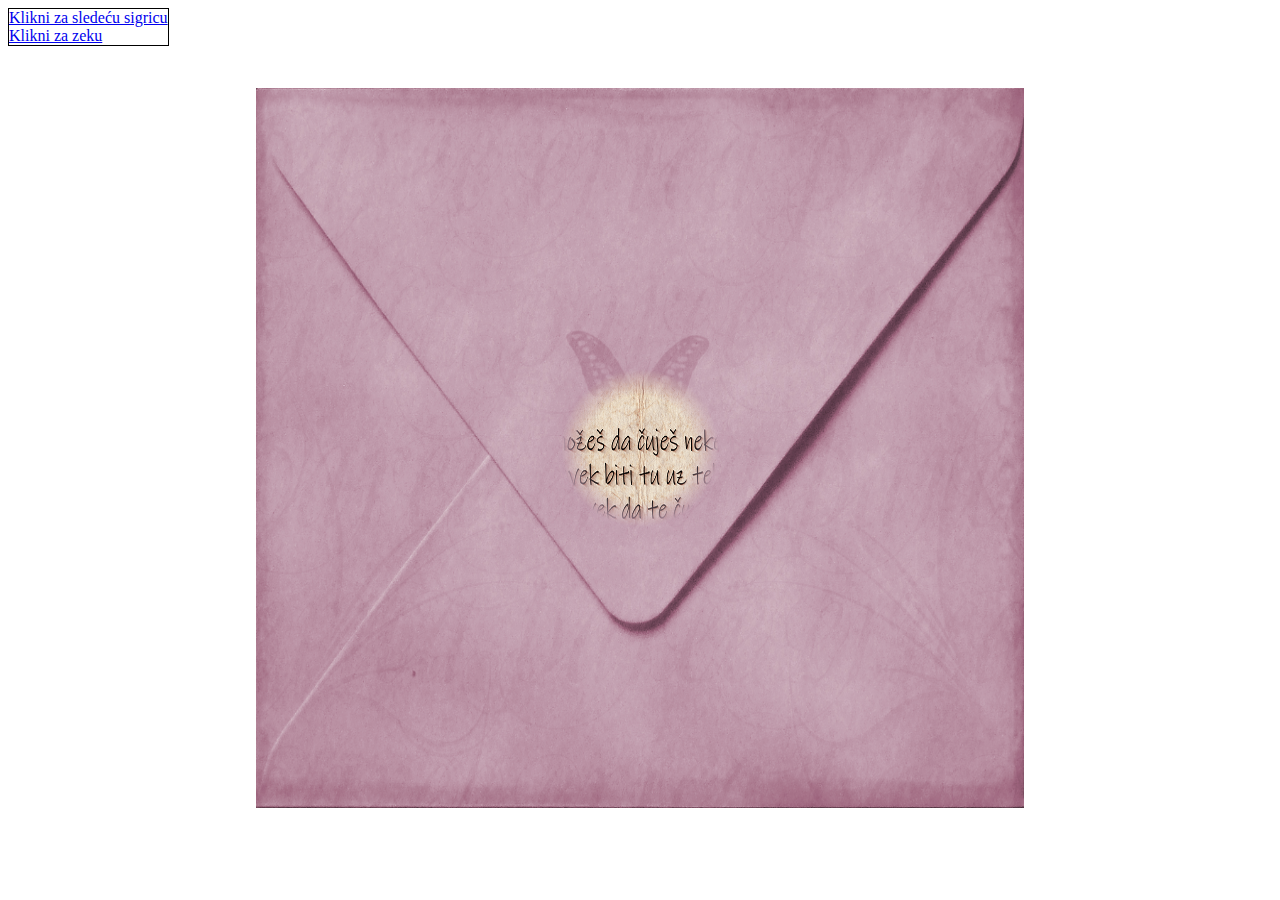
<file: index.html>
<!DOCTYPE html>
<html lang="en">
<head>
    <meta charset="UTF-8">
    <meta name="viewport" content="width=device-width, initial-scale=1.0">
    <title>Mis</title>
    <link rel="stylesheet" href="style.css">
</head>
<body>
    <script src="script.js"></script>
    <div class="cont">
        <div class="center">
            <img class="text" src="text3.png" alt="Description of the second image" draggable="false">
            <img class="pismo" src="Pismo.jpg" alt="Description of the image" draggable="false">
          </div>
    
          <div class="another-div">
            <a href="sigra.html">Klikni za sledeću sigricu</a>
            <br>
            <a href="zeka.html">Klikni za zeku</a>
        </div>
    </div>
    

</body>
</html>
</file>
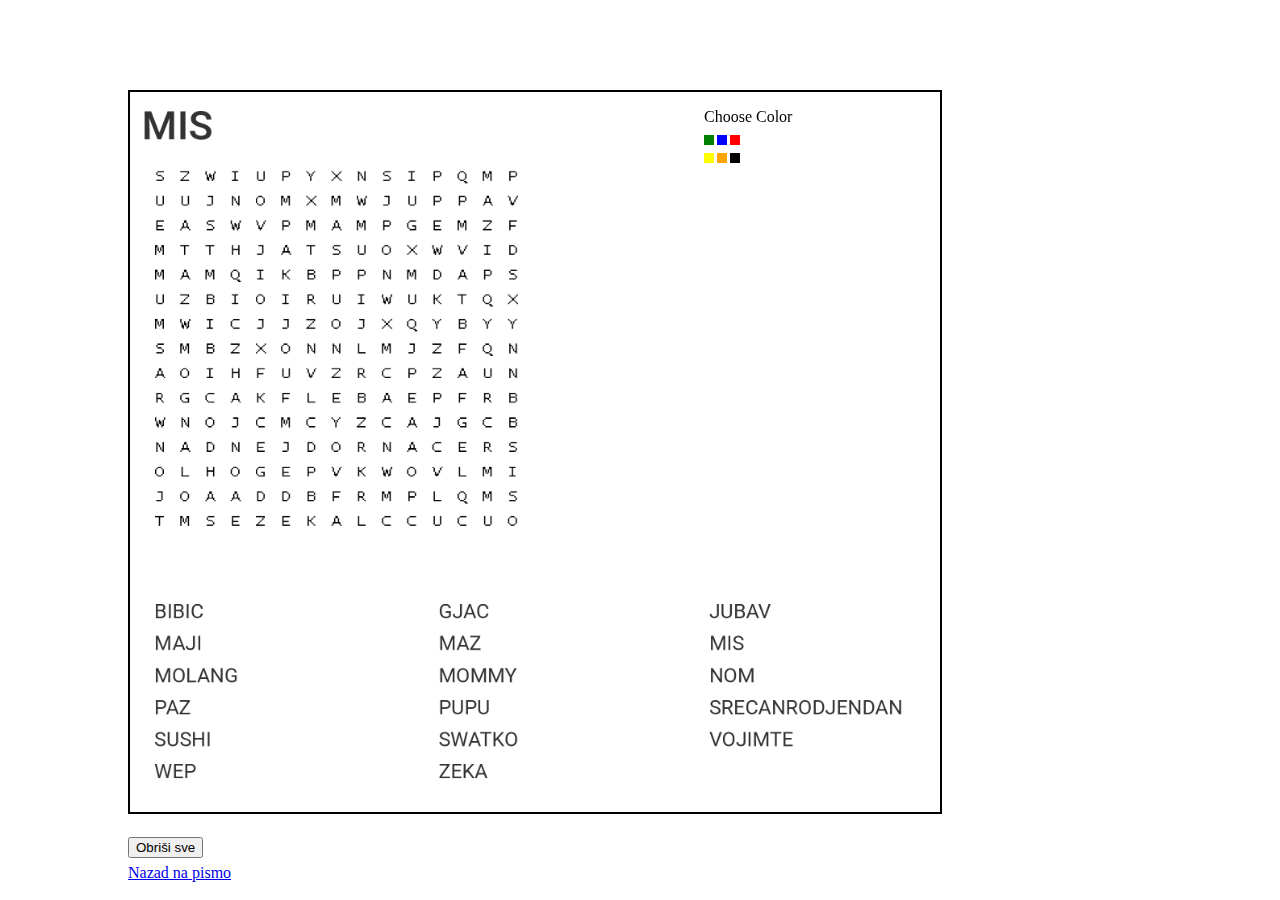
<file: sigra.html>
<html>
    <script type="text/javascript">
    var canvas, ctx, flag = false,
        prevX = 0,
        currX = 0,
        prevY = 0,
        currY = 0,
        dot_flag = false;

    var x = "black",
        y = 2;
    
    function init() {
        canvas = document.getElementById('can');
        ctx = canvas.getContext("2d");
        w = canvas.width;
        h = canvas.height;
    
        canvas.addEventListener("mousemove", function (e) {
            findxy('move', e)
        }, false);
        canvas.addEventListener("mousedown", function (e) {
            findxy('down', e)
        }, false);
        canvas.addEventListener("mouseup", function (e) {
            findxy('up', e)
        }, false);
        canvas.addEventListener("mouseout", function (e) {
            findxy('out', e)
        }, false);

        resizeCanvas();
        drawImg();
    }

    function resizeCanvas() {
            canvas.width = window.innerHeight * 0.9;
            canvas.height = window.innerHeight * 0.8;
            drawImg();
        }

        // Event listener for window resize
        window.addEventListener('resize', resizeCanvas);
    
    function color(obj) {
        switch (obj.id) {
            case "green":
                x = "green";
                break;
            case "blue":
                x = "blue";
                break;
            case "red":
                x = "red";
                break;
            case "yellow":
                x = "yellow";
                break;
            case "orange":
                x = "orange";
                break;
            case "black":
                x = "black";
                break;
        }
        y = 2;
    
    }
    
    function draw() {
        ctx.beginPath();
        ctx.moveTo(prevX, prevY);
        ctx.lineTo(currX, currY);
        ctx.strokeStyle = x;
        ctx.lineWidth = y;
        ctx.stroke();
        ctx.closePath();
    }
    
    function erase() {
        var m = confirm("Da li si sigurna da želiš sve da obrišeš");
        if (m) {
            ctx.clearRect(0, 0, w, h);
            document.getElementById("canvasimg").style.display = "none";
        }

        drawImg();
    }
    
    function save() {
        document.getElementById("canvasimg").style.border = "2px solid";
        var dataURL = canvas.toDataURL();
        document.getElementById("canvasimg").src = dataURL;
        document.getElementById("canvasimg").style.display = "inline";
    }
    
    function findxy(res, e) {
        if (res == 'down') {
            prevX = currX;
            prevY = currY;
            currX = e.clientX - canvas.offsetLeft;
            currY = e.clientY - canvas.offsetTop;
    
            flag = true;
            dot_flag = true;
            if (dot_flag) {
                ctx.beginPath();
                ctx.fillStyle = x;
                ctx.fillRect(currX, currY, 2, 2);
                ctx.closePath();
                dot_flag = false;
            }
        }
        if (res == 'up' || res == "out") {
            flag = false;
        }
        if (res == 'move') {
            if (flag) {
                prevX = currX;
                prevY = currY;
                currX = e.clientX - canvas.offsetLeft;
                currY = e.clientY - canvas.offsetTop;
                draw();
            }
        }
    }

    function drawImg() {
        const canvas = document.getElementById('can');
        const ctx = canvas.getContext('2d');

        // Create an Image object
        const img = new Image();

        // Set the source of the image (replace 'your-image.png' with the actual file path)
        img.src = 'puzla.png';

        // When the image is loaded, draw it on the canvas
        img.onload = function() {
            ctx.drawImage(img, 0, 0, canvas.width, canvas.height);
        };
    }
    </script>
    <body onload="init()">
        <canvas id="can" style="position:absolute;top:10%;left:10%;border:2px solid;"></canvas>
        <div style="position:absolute;top:12%;left:55%;">Choose Color</div>
        <div style="position:absolute;top:15%;left:55%;width:10px;height:10px;background:green;" id="green" onclick="color(this)"></div>
        <div style="position:absolute;top:15%;left:56%;width:10px;height:10px;background:blue;" id="blue" onclick="color(this)"></div>
        <div style="position:absolute;top:15%;left:57%;width:10px;height:10px;background:red;" id="red" onclick="color(this)"></div>
        <div style="position:absolute;top:17%;left:55%;width:10px;height:10px;background:yellow;" id="yellow" onclick="color(this)"></div>
        <div style="position:absolute;top:17%;left:56%;width:10px;height:10px;background:orange;" id="orange" onclick="color(this)"></div>
        <div style="position:absolute;top:17%;left:57%;width:10px;height:10px;background:black;" id="black" onclick="color(this)"></div>
        <img id="canvasimg" style="position:absolute;top:10%;left:52%;" style="display:none;">
        <input type="button" value="Obriši sve" id="clr" size="23" onclick="erase()" style="position:absolute;top:93%;left:10%;">
        <a href="index.html" style="position:absolute;top:96%;left:10%;">Nazad na pismo</a>
    </body>
    </html>
</file>
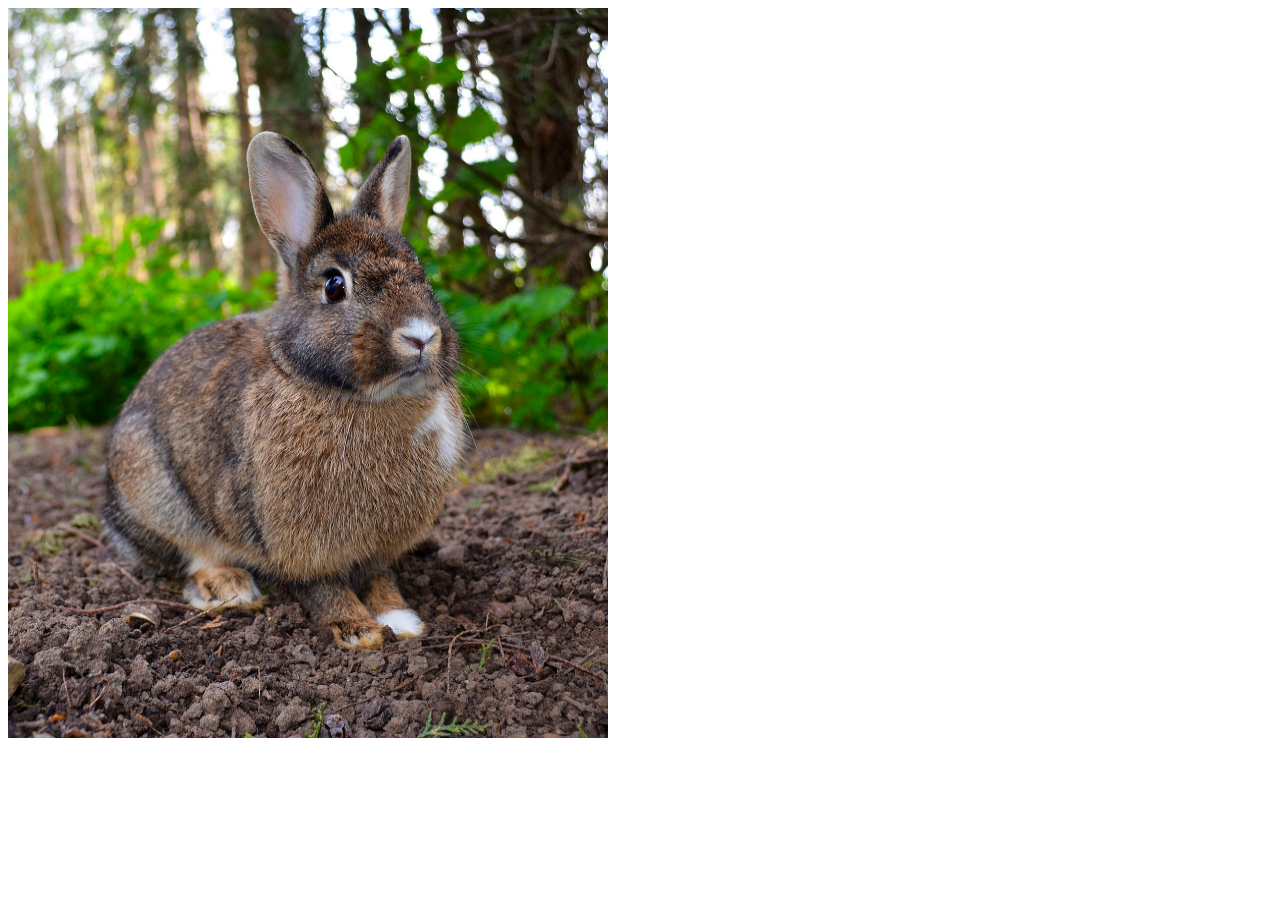
<file: zeka.html>
<!DOCTYPE html>
<html lang="en">
<head>
    <meta charset="UTF-8">
    <meta name="viewport" content="width=device-width, initial-scale=1.0">
    <title>Change Image Size on Click</title>
    <style>
        #myImage {
            width: 100%;
            height: 100%;
            transition: height 0.05s;
        }

        #myImage.clicked {
            height: 50%;
        }

        #click-area {
            width: 600px;
            height: 730px;
        }
    </style>
</head>
<body>
    <div id="click-area">
        <img id="myImage" src="image.jpg" alt="Sample Image" draggable="false">
    </div>
    
    <script>
        const myImage = document.getElementById('myImage');
        var clickArea = document.getElementById('click-area');

        clickArea.addEventListener('mousedown', function() {
            myImage.classList.add('clicked');
        });

        clickArea.addEventListener('mouseup', function() {
            myImage.classList.remove('clicked');
        });

        clickArea.addEventListener('mouseleave', function() {
            myImage.classList.remove('clicked');
        });
    </script>
</body>
</html>
</file>
<file: style.css>
.center {
    position: absolute;
    top: 50%;
    left: 50%;
    transform: translate(-50%, -50%);
    padding: 0px;
  }

.pismo {
 position: relative;
  top: 0;
  left: 0;
  height: 80vh;
  width: 60vw;
  z-index: 1; /* Ensure the pismo image is above the circle mask */
}

.text {
    position: absolute;
  top: 0px;
  left: 0px;
  height: 80vh;
  width: 60vw;
  z-index: 2; /* Ensure the text image is above the circle mask */
  -webkit-mask-image: radial-gradient(circle at 50% 50%, black 10%, rgba(0, 0, 0, 0) 15%);
    mask-image: radial-gradient(circle at 50% 50%, black 10%, rgba(0, 0, 0, 0) 15%);
}

.another-div {
  border: 1px solid;
}

.cont {
  display: flex;
  flex-direction: row;
}
</file>
